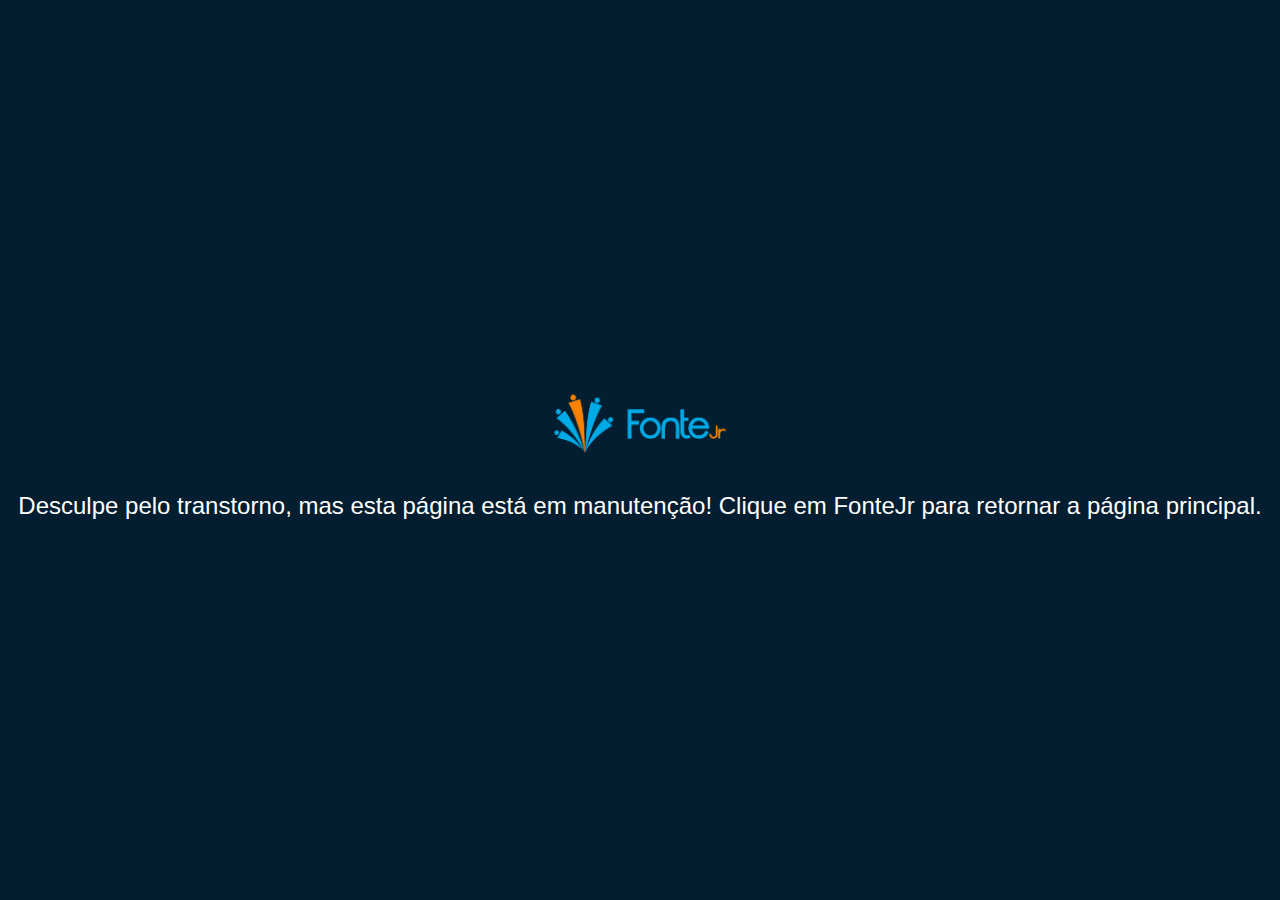
<file: CaseSucesso.html>
<!DOCTYPE html>
<html lang="pt">
<head>
    <meta charset="UTF-8">
    <meta name="viewport" content="width=device-width, initial-scale=1.0">
    <title>Página em Manutenção</title>
    <link rel="stylesheet" href="Styles/Style.css">
    <style>
        * {
            margin: 0;
            padding: 0;
            box-sizing: border-box;
        }

        body {
            display: flex;
            justify-content: center;
            align-items: center;
            height: 100vh;
            background-color: #021E30;
            font-family: 'OpenSansRegular', Arial, sans-serif;
            color: white;
            text-align: center;
            overflow: hidden;
        }

        .container {
            display: flex;
            flex-direction: column;
            align-items: center;
        }

        .container img {
            width: 200px; /* Ajuste o tamanho conforme necessário */
            height: auto;
            margin-bottom: 20px;
        }

        .container p {
            font-size: 24px;
            color: white;
        }
    </style>
</head>
<body>
    <div class="container">
        <a href="index.html"><img src="Imagens\LogoHorizontal_SemFundo.png" alt=""></a>
        <p>Desculpe pelo transtorno, mas esta página está em manutenção! Clique em FonteJr para retornar a página principal.</p>
    </div>
</body>
</html>
</file>
<file: Styles/Style.css>
/* Global reset for margin and padding */
@media screen and (min-width: 1024px) {
  * {
    margin: 0;
    padding: 0;
  }

  header {
    height: 80px;
  }

  /* Styling the fixed header */
  #cabecalho {
    position: fixed;
    width: 100%;
    background-color: #021E30;
    height: 80px;
    padding: 5px 40px;
    display: flex;
    justify-content: space-between;
    align-items: center;
    font-size: 30px;
    color: white;
    box-sizing: border-box;
    z-index: 1000;
  }

  /* Styling the logo */
  .logo img {
    height: 70px;
  }

  /* Styling the navigation menu */
  nav ul {
    display: flex;
    list-style: none;
  }

  nav ul li {
    margin: 0 15px;
    font-size: 20px;
    line-height: 50px;
    width: fit-content;
  }

  nav ul li a {
    color: white;
    text-decoration: none;
    transition: color 200ms;
  }

  nav ul li a:hover {
    color: #fa8200;
  }

  .logo {
    padding-bottom: 20px;
    height: 20px;
  }

  li {
    display: inline-block;
    margin: 0px;
    font-size: 20px;
    height: 20px;
    margin-top: 30px;
    margin-bottom: 30px;
    margin-right: 15px;
    color: inherit;
    color: white;
    font-family: OpenSansRegular;
  }

  li:hover {
    color: #fa8200;
    transition: 200ms;
  }

  .logo img,
  .div-conteudo-contato>div>img {
    max-width: 1300px;
    height: 80px;
  }

  /*Inicio Pedro*/

  #Apresentacao {
    height: 500px;


   /*h1 {
      width: 600px;
      height: 400px;
      font-size: 58px;
      text-align: start;
      padding-left: 30px;
      color: rgb(255, 255, 255);
      text-shadow: 2px 2px rgba(16, 16, 13, 0.700);
      text-decoration: solid;
      font-family: "OpenSansRegular";
    }*/

    /*p {
      font-size: 36px;
      margin-left: 40px;
      margin-right: 40px;
      width: 1hw;
      text-align: justify;
      text-indent: 36px;
    }*/

    /*img {
      filter: blur(8px);
      max-height: 400px;
      position: relative;
      max-width: 1080px;
      margin: auto;
      display: block;

    }*/

  }

  .divApresenta {
    /* width:98.86vw; */
    width: 100%;
    background-image: url(../Imagens/banner\ definitivo.png );
    background-size: cover;
    background-position: center;
    background-repeat: no-repeat;

  }

  #spaceText {
    height: 100%;
    width: 100%;
    padding-top: 10vh;
    padding-bottom: 50vh;
    /* padding-left: 10px; */
    /* padding-right: 16px; */
    margin-left: 52vw;
    /* margin-right: 30px; */
  }

  /*#imgApresenta {
    width: 1600px;
    height: 400px;
  }

  .textDivApresenta {
    position: absolute;
    top: 0;
    left: 0;
  }*/

  /* Início Serviços (Bernardo) */
  .text-section{
    background-color: #050a30;
    height: 250px;
    font-size: 40px;
    color: #FFF7F5;
    font-weight: bold;
  }
  .text-section p{
    padding-left: 40px;
    padding-top: 40px;
  }
  .text-section span{
    color:#fa8200;
  }
  .servicos {
    padding: 20px;
    background-color: #D9D9D9;
  }

  .div-servicos {
    display: flex;
    flex-direction: column;
    width: 100%;
  }

  .div-titulo-servicos {
    color: #050a30;
    /* Blue color for title */
    text-align: center;
    font-size: 36px;
    margin-bottom: 20px;
  }

  .div-conteudo-servicos {
    display: flex;
    flex-direction: column;
    gap: 20px;
  }

  .servico {
    display: flex;
    flex-direction: row;
    align-items: center;
    border: 1px solid #abababde;
    padding: 20px;
    border-radius: 8px;
  }

  .servico img {
    width: 150px;
    /* Smaller size for images */
    height: auto;
    margin-right: 20px;
  }

  .servico h2 {
    font-size: 24px;
    color: #050a30;
    /* Blue color for service titles */
    margin-bottom: 10px;
  }


  .servico p {
    font-size: 18px;
    text-align: justify;
    color: black;
  }

  .linha-1-servicos,
  .linha-2-servicos {
    display: flex;
    gap: 10em;
    margin: 3em;
  }

  .linha-1-servicos>div,
  .linha-2-servicos>div {
    width: 60%;
    text-align: center;
    padding: 1.5em;
    border: 0.5px solid #CACACA;
    border-radius: 1em;
    transition: all 500ms;
  }

  .linha-1-servicos>div:hover,
  .linha-2-servicos>div:hover {
    padding: 2em;
    border: 0.5px solid #fa8200;
    transition: 500ms;
  }

  .imgServ {
    width: 50%;
    margin-bottom: 5vh;
  }

  .linha-1-servicos>div>p,
  .linha-2-servicos>div>p {
    font-size: 20px;
    text-indent: 15px;
    text-align: justify;
  }

  /* Estilizando o link para a página de serviços */
  .link-servicos {
    font-size: 24px;
    color: #007BFF;
    text-decoration: none;
    transition: color 200ms;
  }

  .link-servicos:hover {
    color: #0056b3;
  }


  /* Fim Serviços (Bernardo) */

  /*.carrossel1, .carrossel2, .carrossel3 {
      margin-top: 15px;
    max-width: 600px;
    height: 400px;
    display: flex;
    justify-content: center;
    align-items: center;
    margin: auto;

    img {
      margin-bottom: 15px;
      width: 200px;
      max-width: 200px;

  }*/


  /* Position the "next button" to the right */
  /*.antCliente,
  .proxCliente {
    cursor: pointer;
    position: absolute;
    width: auto;
    padding: 16px;
    margin-top: 170px;
    color: white;
    background-color: rgba(0, 0, 0, 0.1);
    font-weight: bold;
    font-size: 18px;
    transition: 0.6s ease;
    border-radius: 0 3px 3px 0;
    user-select: none;
  }

  .proxCliente {
    right: 0;
    border-radius: 3px 0 0 3px;
  }

  .antCliente:hover,
  .proxCliente:hover {
    background-color: rgba(0, 0, 0, 0.8);
  }

  #Clientes {
    display: flex;
    flex-direction: row;
  }*/

  /*Fim Pedro*/

  /* Início Contatos (Bernardo) */

  /* Estilos específicos para o formulário de contato */
  body {
    font-family: OpenSansRegular;
    background-color: #001f3f;
    color: #FFF7F5;
    margin: 0;
    padding: 0;
  }

  .services-section {
    background-color: #D9D9D9;
    height: 350px;
    color: #050a30;
    text-align: center;
    padding: 20px;
  }

  .services-section h2 {
    margin-top: 60px;
    font-size: 38px;
    margin-bottom: 15px;
    font-family: OpenSansRegular;
  }

  .services-section p {
    font-size: 27px;
    font-family: OpenSansRegular;
    margin-bottom: 25px;
  }

  .services-link {
    color: white;
    text-decoration: none;
    font-size: 18px;
  }

  .services-link:hover {
    text-decoration: underline;
  }


  .contact-section {
    background-color: #001f3f;
    padding: 50px;
    color: #fff;
  }

  .contact-header {
    text-align: left;
    margin-bottom: 20px;
  }

  .contact-header h2 {
    font-size: 36px;
  }

  .contact-content {
    display: flex;
    justify-content: space-between;
    flex-wrap: wrap;
  }

  .contact-form {
    flex: 1 1 40%;
    margin-right: 20px;
  }

  .contact-form form {
    display: flex;
    flex-direction: column;
  }

  .contact-form label {
    margin-bottom: 5px;
    font-weight: bold;
  }

  .contact-form input,
  .contact-form textarea {
    margin-bottom: 10px;
    padding: 10px;
    border: none;
    border-radius: 5px;
  }

  .contact-form button {
    padding: 10px;
    background-color: #007bff;
    color: #fff;
    border: none;
    border-radius: 5px;
    cursor: pointer;
  }

  .contact-info {
    flex: 1 1 55%;
    display: flex;
    justify-content: space-between;
    align-items: flex-start;
  }

  .contact-info .map {
    margin-right: 20px;
  }

  .contact-info .map iframe {
    width: 500px;
    height: 208px;
    padding-left: 171px;
    padding-top: 18px;
    border: none;
  }

  .contact-info .social-media {
    display: flex;
    flex-direction: column;
    gap: 5vh;
  }

  .contact-info .social-media a {
    display: inline-block;
    padding: 0;
  }

  .contact-info .social-media a img {
    width: 50px;
    height: auto;
  }

  .contact-info .social-media a:hover {
    transition: 300ms;
  }


  .footer-logo {
    text-align: center;
    margin-top: 20px;
    padding-top: 30px;

  }

  .footer-logo img {
    max-width: 75px;
  }

  .rodape {
    background-color: #001f3f;
    padding: 50px;
    color: #fff;
  }

  .footer-servicos {
    text-align: center;
    padding-top: 20px;
  }

  .footer-servicos img {
    max-width: 75px;
  }

  button {
    border: none;
    color: #fff;
    background-image: linear-gradient(30deg, #0400ff, #4ce3f7);
    border-radius: 20px;
    background-size: 100% auto;
    font-family: inherit;
    font-size: 17px;
    padding: 0.6em 1.5em;
  }

  button:hover {
    background-position: right center;
    background-size: 200% auto;
    -webkit-animation: pulse 2s infinite;
    animation: pulse512 1.5s infinite;
  }

  #whatsapp {
    height: 60px;
    display: inline-block;
    margin-top: 75vh;
    margin-left: calc(100vw - 120px);
    
    
  }
  #wppBtn{
    width: 60px;
    height: 60px;
    display: inline-block;
    position: fixed;
  }

  @keyframes pulse512 {
    0% {
      box-shadow: 0 0 0 0 #05bada66;
    }

    70% {
      box-shadow: 0 0 0 10px rgb(218 103 68 / 0%);
    }

    100% {
      box-shadow: 0 0 0 0 rgb(218 103 68 / 0%);
    }
  }
}
</file>
